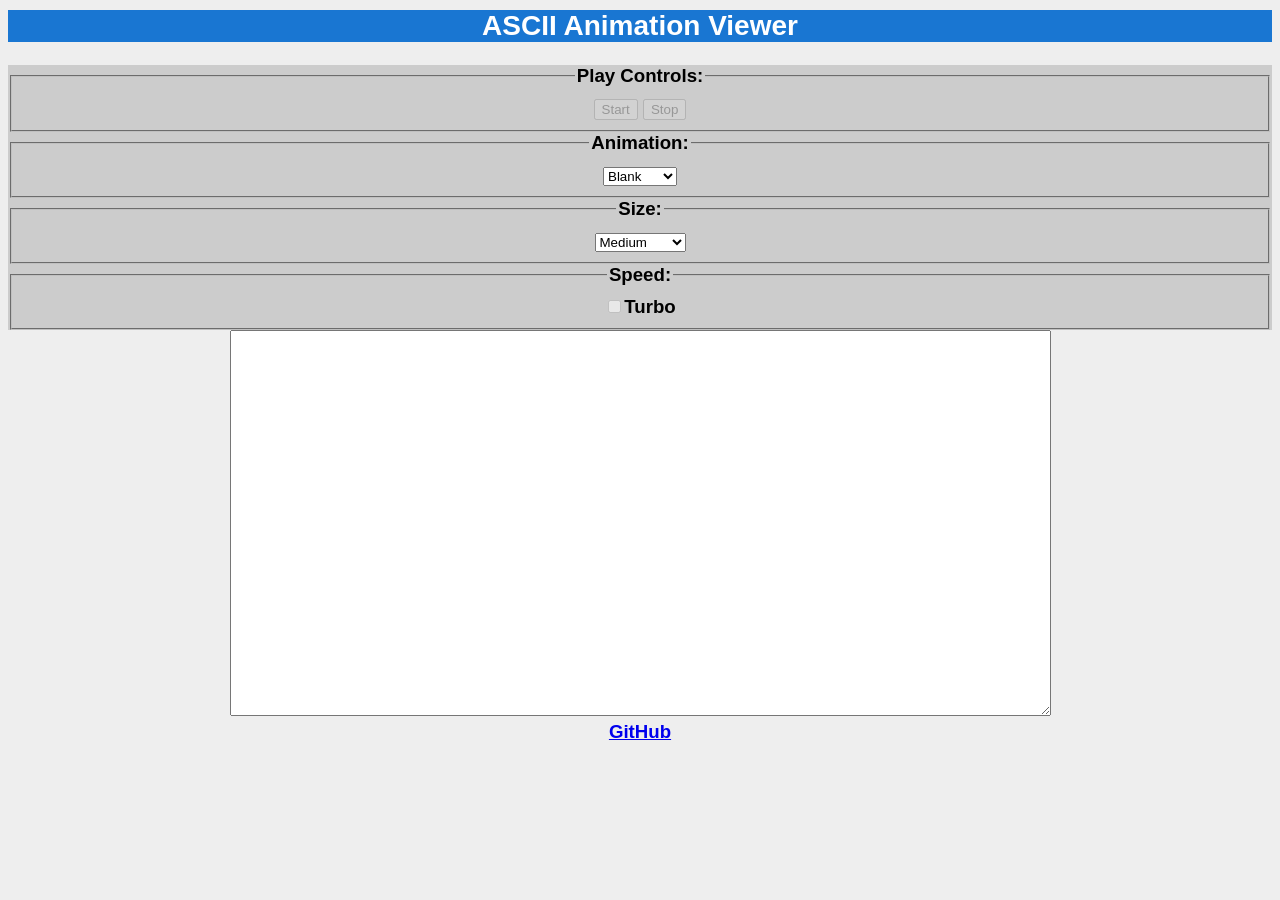
<file: Lab-4_Ascii/index.html>
<!--/**
*
* ASCIImation Project
*
* This project is an ASCII animation viewer.
* Just playing around with ASCII by animating it.

*
-->
<!DOCTYPE html>
<html>
<head>
    <title>ASCIImation</title>
    <meta charset="UTF-8">
    <meta name="viewport" content="width=device-width">
    <!--
    <link href="bootstrap.min.css" type="text/css" rel="stylesheet"/>
    ----->
    <link href="ascii.css" type="text/css" rel="stylesheet"/>
</head>
<body>
<div class="navbar text-left">
    <h2>ASCII Animation Viewer</h2>
</div>
<div class="content">
    <div class="row">
        <div class="col-sm-1"></div>
        <div class="col-sm-2">
            <div class="panel">
                <fieldset class="form-group">
                    <legend>Play Controls:</legend>

                    <button id="btnstart" class="btn btn-primary" disabled>Start</button>
                    <button id="btnstop" class="btn btn-danger" disabled>Stop</button>
                </fieldset>
            </div>
            <div class="panel">
                <fieldset class="form-group">
                    <legend>Animation:</legend>

                    <select name="ddlanimation" id="ddlanimation" class="form-control">
                        <option value="Blank" selected="selected">Blank</option>
                        <option value="Exercise">Exercise</option>
                        <option value="Juggler">Juggler</option>
                        <option value="Bike">Bike</option>
                        <option value="Dive">Dive</option>
                        <option value="Custom">Custom</option>
                    </select>
                </fieldset>
            </div>

            <div class="panel">
                <fieldset class="form-group">
                    <legend>Size:</legend>

                    <select name="ddlsize" id="ddlsize" class="form-control">
                        <option value="7">Tiny</option>
                        <option value="10">Small</option>
                        <option value="12" selected="selected">Medium</option>
                        <option value="16">Large</option>
                        <option value="24">Extra Large</option>
                        <option value="32">XXL</option>
                    </select>
                </fieldset>
            </div>
            <div class="panel">
                <fieldset class="form-group">
                    <legend>Speed:</legend>
                    <div class="form-control">
                        <label><input type="checkbox" name="chkturbo" id="chkturbo" disabled/>Turbo</label>
                    </div>
                </fieldset>
            </div>
        
        </div>
        <div class="col-sm-8">
            <textarea name="txtarea" id="txtarea" rows="20" cols="80" class="form-control"></textarea>
            <br>
            <footer class="text-center">
                
                <a href="https://github.com/EyasuB/CS445-May2021-Asynch" target="_blank">GitHub</a>
            </footer>
        </div>
    </div>
</div>


<script src="animation.js" type="text/javascript"></script>
<script src="ascii.js" type="text/javascript"></script>
</body>
</html>
</file>
<file: Lab-4_Ascii/ascii.css>
/**
 *
 * ASCIImation Project
 *
 * This project is an ASCII animation viewer.
 * Just playing around with ASCII by animating it.
 *
 * Created by Winnie Verzosa
 * Website: http://winnieverzosa.com
 * Portfolio: http://winnieverzosa.com/resume
 * LinkedIn: https://www.linkedin.com/in/winnieverzosa
 * GitHub: https://github.com/winnieverzosa
 *
 */

body{
    background-color: #eee;
    font-family: sans-serif;
    font-size: 14pt;
    font-weight: bold;
}

div{
    text-align: center;
}


#txtarea{
    font-size: 12pt;
    font-weight: bold;
    font-family: monospace;
}


.navbar {
    background-color: #1976d2;
    border-radius: 0;
}

h2 {
    margin-top:10px;
    color: white;
}

.content{
    margin-top: 20px;
}

.panel {
    background-color: #ccc;
}

fieldset{
    padding:10px;
}
</file>
